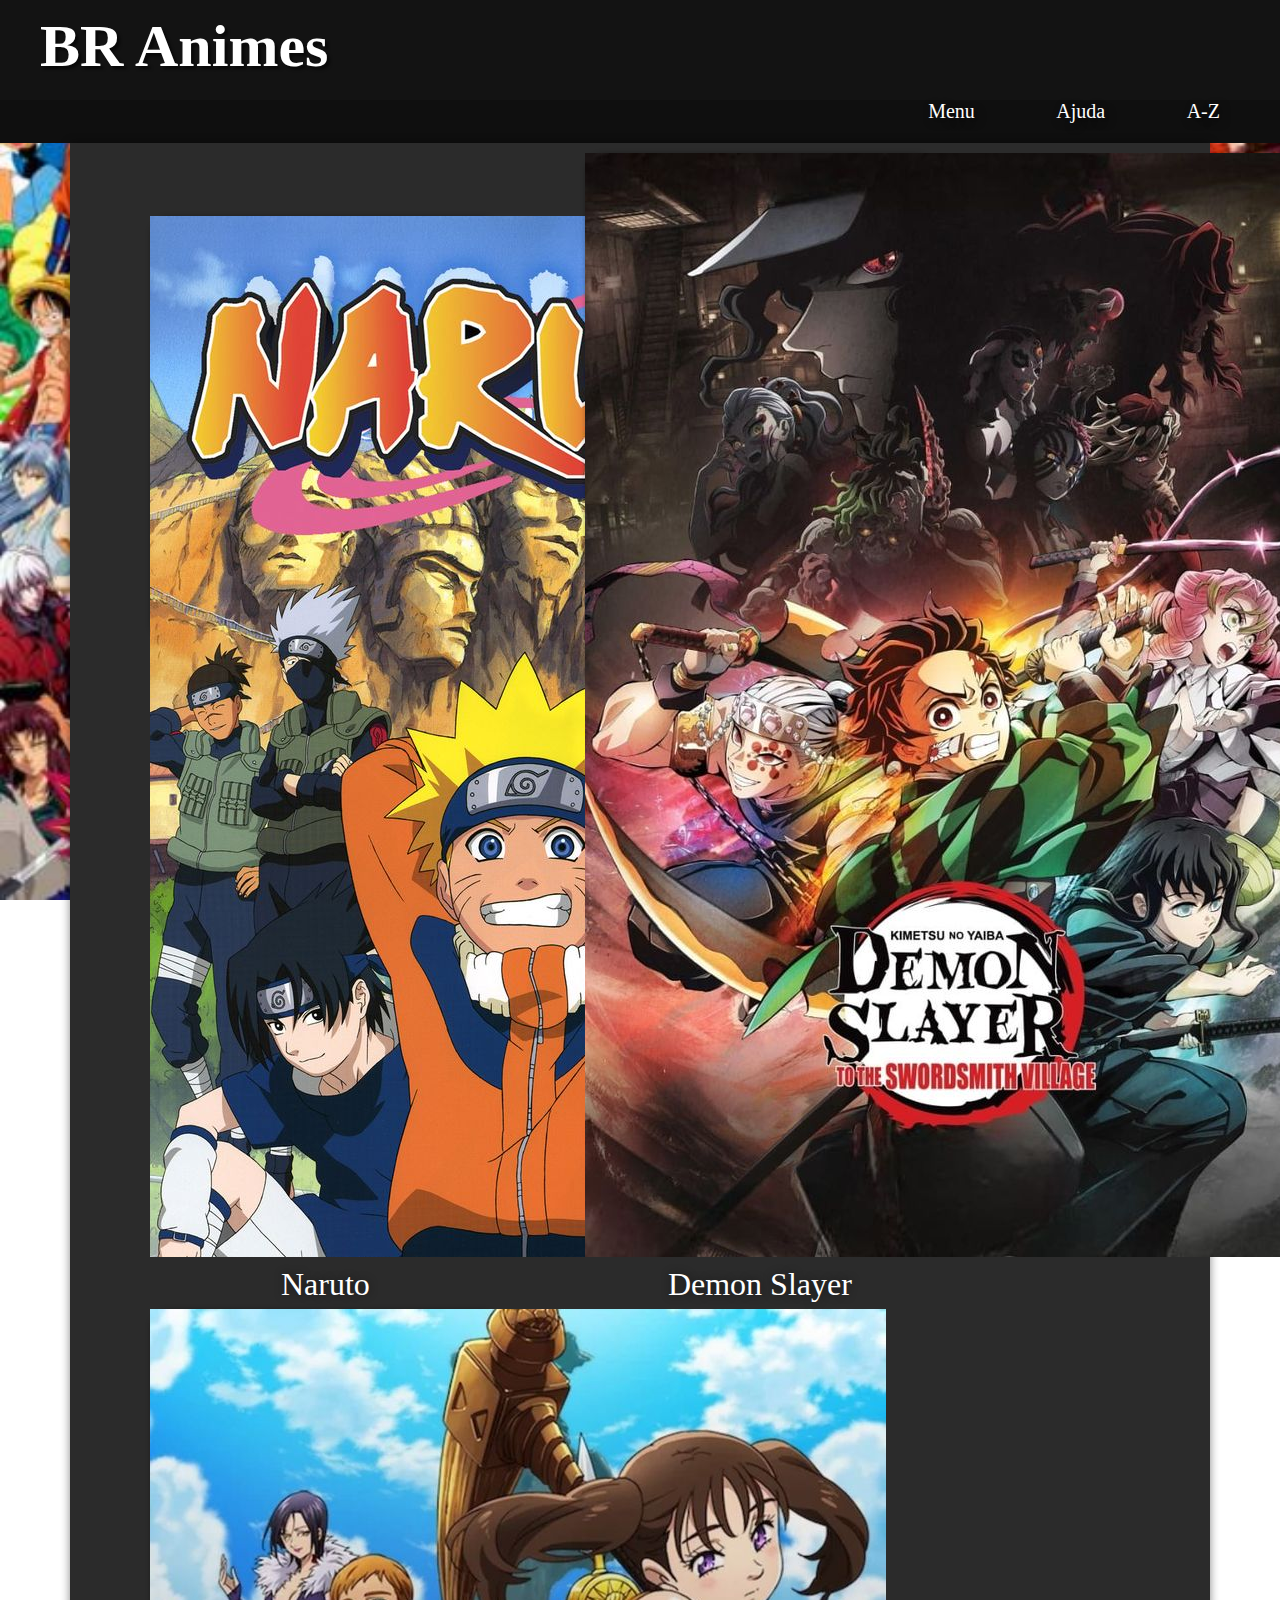
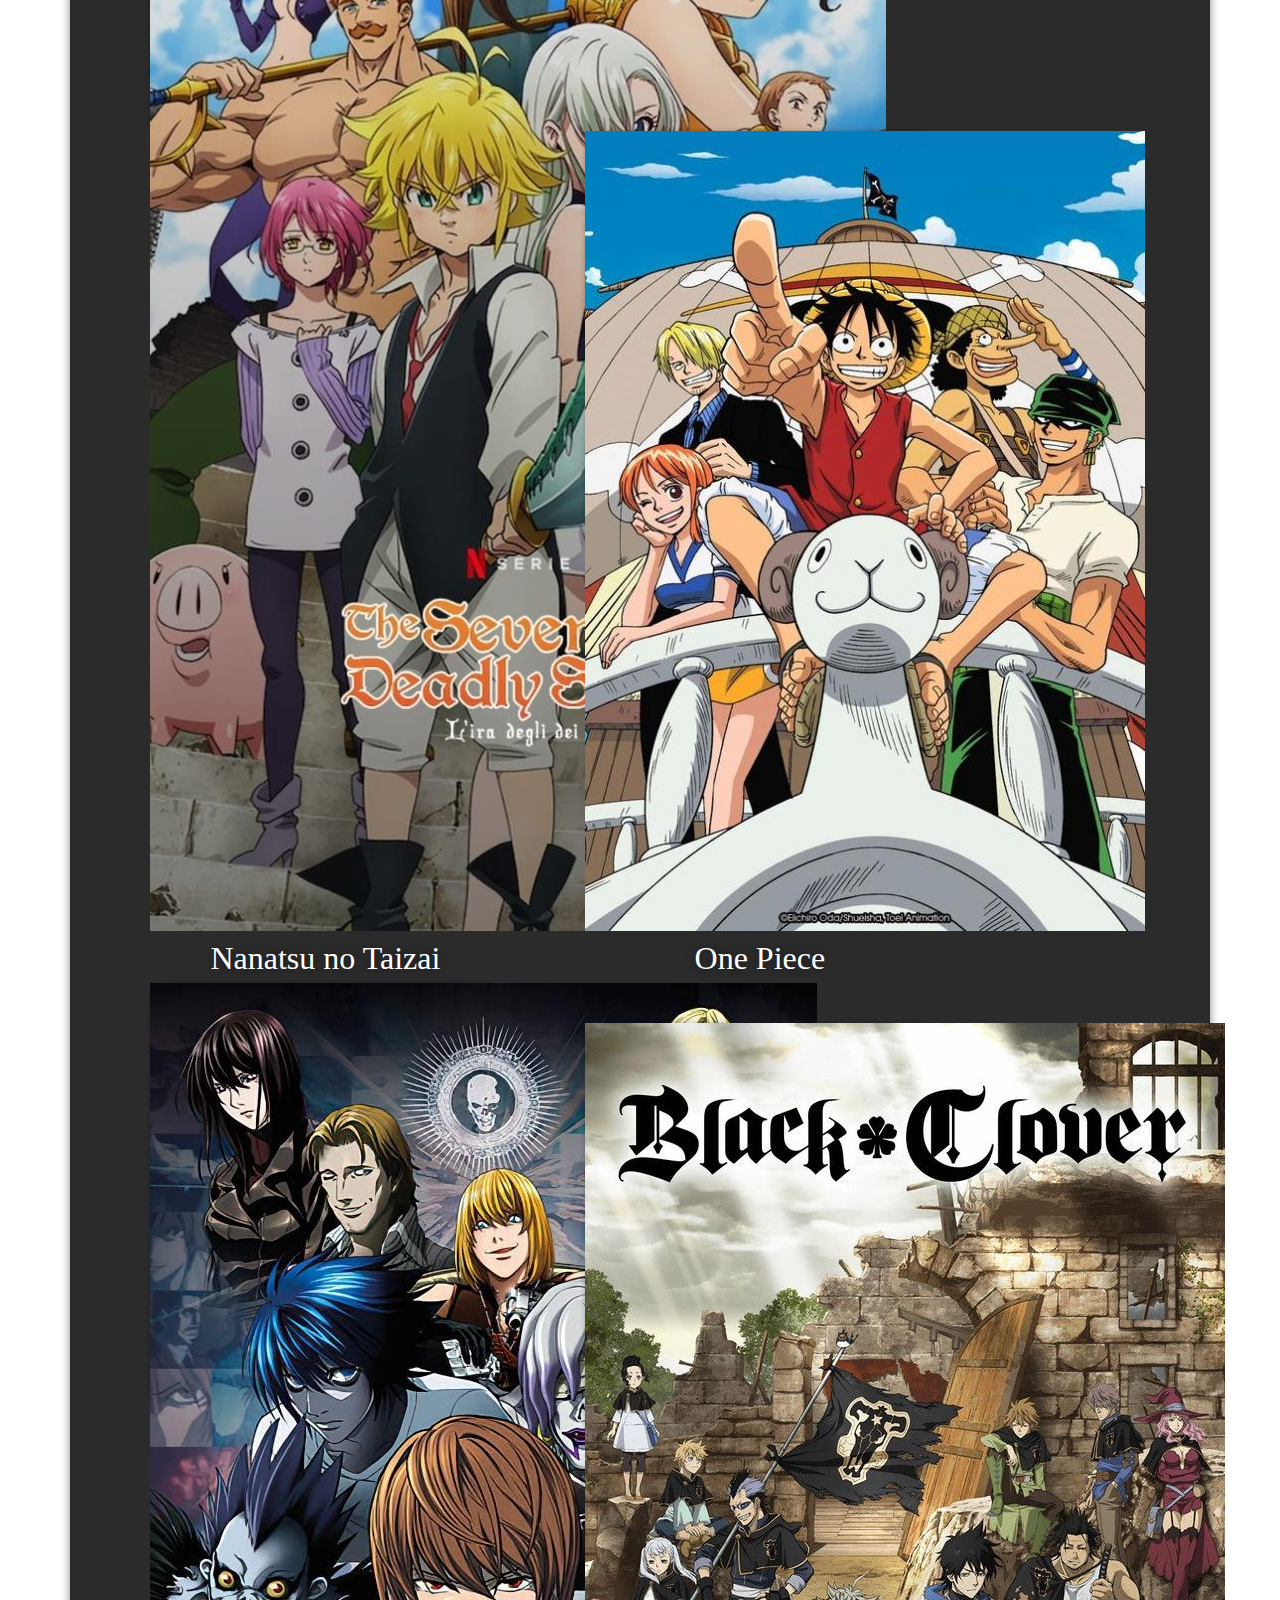
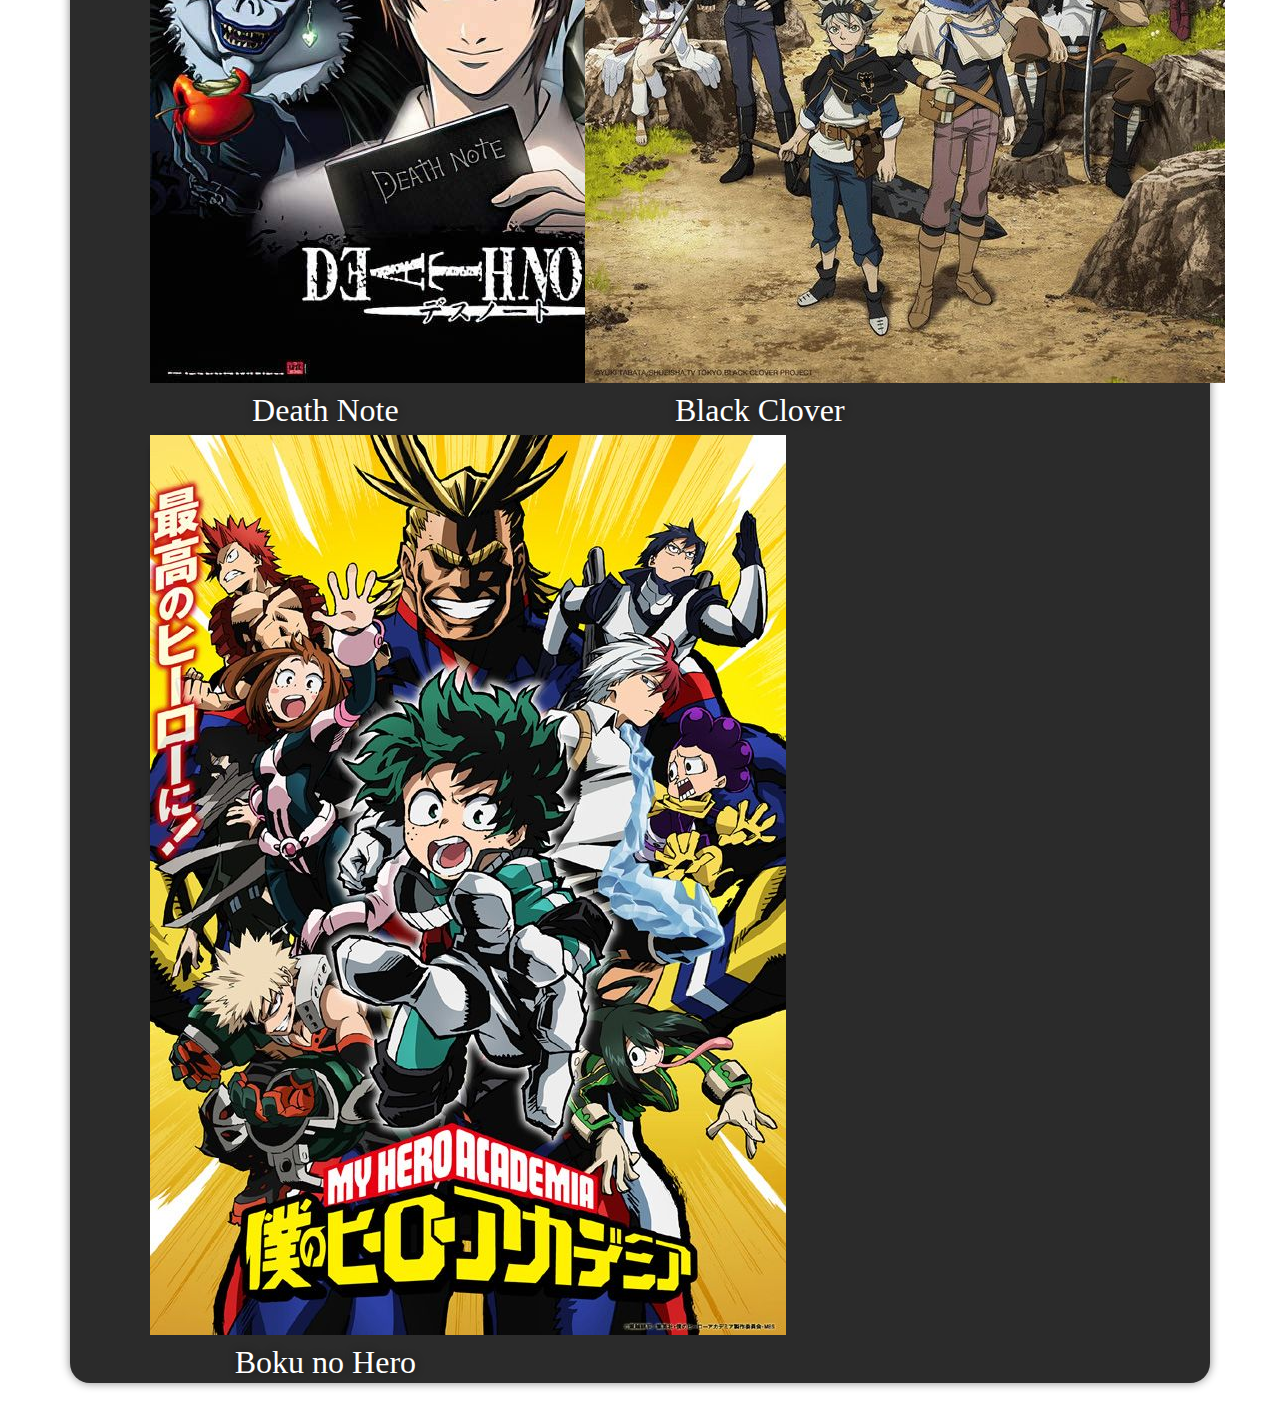
<file: index.html>
<!DOCTYPE html>
<html lang="pt-br">
<head>
    <meta charset="UTF-8">
    <meta name="viewport" content="width=device-width, initial-scale=1.0">
    <title>BR Animes</title>
    <link rel="shortcut icon" href="favcicon/android-chrome-192x192.png" type="image/x-icon">
    <link rel="stylesheet" href="estilo/retrato.css" media="screen and (orientation: portrait)">
    <link rel="stylesheet" href="estilo/paisagem.css" media="screen and (orientation: landscape)">

</head>
<body>
   <header>
    <h1>BR Animes</h1>
   </header>

   <nav>
    <a href="#">Menu</a>
    <a href="#">Ajuda</a>
    <a href="#">A-Z</a>
   </nav>

    <main>
       
        <div>
            
            <a href="sinopse.animes/naruto.html"><img src="imagens/download (7).jfif" alt="Naruto"></a>
            <p>Naruto</p>
        </div>  
         

        <div>
            <a href="sinopse.animes/demonslayer.html"><img src="imagens/download (8).jfif" alt="Demon Slayer"></a>
            
            <p>Demon Slayer</p>
        </div>

        <div>
            <a href="sinopse.animes/nanatsunotaizai.html"><img src="imagens/download (9).jfif" alt="Nanatsu no Taizai"></a>
            
            <p>Nanatsu no Taizai</p>
        </div>
        <div>
            <a href="sinopse.animes/onepiece.html"><img src="imagens/one pièce.jfif" alt="One Piece"></a>
            
            <p>One Piece</p>
        </div>
        <div>
            <a href="sinopse.animes/deathnote.html"><img src="imagens/POSTER STOP ONLINE Death Note - Manga_Anime TV Show Poster_Print (Character Collage) (Size 24_ x 36_).jfif" alt="Death Note"></a>
            
            <p>Death Note</p>
        </div>
        <div>
            <a href="sinopse.animes/blackclover.html"> <img src="imagens/Black Clover.jfif" alt="Black Clover"></a>
            
            <p>Black Clover</p>
        </div>
        <div >
            <a href="sinopse.animes/bokunohero.html"><img src="imagens/9983d19c-a08e-4b17-aea1-9370e513fd42.jfif" alt="Boku no Hero"></a>
            
            <p>Boku no Hero</p>
        </div>
    </main>

</body>
</html>
</file>
<file: estilo/retrato.css>
@charset "UTF-8";

/*TELAS EM PE*/


    
    *{
        margin: 0px;
        padding: 0px;
        font-family: Arial, Helvetica, sans-serif;
    }
    body{
        background-image: url(../fundo/1628041028-webpnet-compress-image.jpg.jpeg);
        background-size: cover;
        background-attachment: fixed;
        height: 100%;
        background-repeat: no-repeat;
    }
    
    header{
        background-color: rgb(19, 19, 19);
        height: 89px;
        width: 100vw;
        color: white;
    }
     header > h1{
        padding-left: 10px;
        font-size: 40px;
        font-family: fantasy;
        padding-top: 12px;
        text-align: center;
        text-shadow: 3px 3px 3px rgba(0, 0, 0, 0.589);
    }
    
    nav{
        text-align: center;
        background-color:rgb(15, 15, 15);
        height: 43px;
        
        
        text-decoration: none;
        
    }
    nav > a{ 
    
        margin-left: 17px;
        font-size: 20px;
        margin-top:90px;
        color: white;
        text-decoration: none;
        font-family: fantasy;
        text-shadow: 3px 3px 8px rgba(0, 0, 0, 0.589);
    }
    nav > a:hover{
        background-color:rgb(255, 255, 255);
        border-radius: 2px;
        color: rgb(0, 0, 0);
    }
    
    main{
        background-color: rgb(43, 43, 43);
        
        width: 100vw;
        height: 100%;
        margin-bottom: 40px;
        margin: auto;
        margin-bottom: 30px;
        padding-bottom: 6px;
        margin-top: 6px;
        box-shadow: 0px 0px 10px rgba(0, 0, 0, 0.473);
        border-radius: 20px 10px 50px 20px;
    }
    div{
        background-color: rgba(22, 22, 22, 0.425);
        height: 170px;
        width: 166px;
        padding-bottom: 25px;
        margin-left: 20px;
        display: inline-block;
        margin-top: 10px;
        margin-bottom: 10px;
        border-radius: 20px;
        text-align: center;
        box-shadow: 0px 0px 5px rgba(0, 0, 0, 0.267);
       
        
    } 
    a > img{
        box-shadow:0px 0px 8px rgba(0, 0, 0, 0.712) ;
        margin-top:10px ;
        border-radius: 20px;
        height: 120px;
        width: 120px;

       
        border: 2px solid white;
    }
    div > p{
        text-decoration: none;
        color: white;
        margin-top: 5px;
        font-size:1.3em;
        font-family: fantasy;
        text-shadow: 0px 0px 10px rgba(0, 0, 0, 0.479);
        
    }
   
    div:hover{
        background-color: rgba(0, 0, 0, 0.514);
        border: 1px solid rgba(255, 255, 255, 0.315);
        
        
    }
</file>
<file: estilo/paisagem.css>
@charset "UTF-8";
/*TELA DEITADA*/

@media screen and (min-width: 768px) and (max-width:992px){
    *{
        margin: 0px;
        padding: 0px;
        font-family: Arial, Helvetica, sans-serif;
    }
    body{
        background-image: url(../fundo/1628041028-webpnet-compress-image.jpg.jpeg);
        background-size: cover;
        background-attachment: fixed;
        height: 100%;
        background-repeat: no-repeat;
    }
    
    header{
        background-color: rgb(19, 19, 19);
        height: 100px;
        width: 100%;
        color: white;
    }
     header > h1{
        padding-left: 40px;
        font-size: 60px;
        font-family: fantasy;
        padding-top: 12px;
        text-align: left;
        text-shadow: 3px 3px 3px rgba(0, 0, 0, 0.589);
    }
    
    nav{
        text-align: center;
        background-color:rgb(15, 15, 15);
        height: 43px;
        
        
        text-decoration: none;
        
    }
    nav > a{ 
    
        margin-left: 17px;
        font-size: 20px;
        margin-top:90px;
        color: white;
        margin-right: 60px;
        text-decoration: none;
        font-family: fantasy;
        text-shadow: 3px 3px 8px rgba(0, 0, 0, 0.589);
    }
    nav > a:hover{
        background-color:rgba(255, 255, 255, 0.596);
        border-radius: 2px;
        color: rgb(0, 0, 0);
    
    }
    main{
        background-color: rgb(43, 43, 43);
        
        width: 95%;
        height: 100%;
        margin-bottom: 40px;
        margin: auto;
        margin-top: 20px;
        padding-bottom: 6px;
        
        box-shadow: 0px 0px 10px rgba(0, 0, 0, 0.473);
        border-radius: 0px 0px 20px 20px;
    }
    div{
        background-color: rgba(22, 22, 22, 0.425);
        height: 400px;
        width: 350px;
        padding-bottom: 25px;
        margin-left: 80px;
        display: inline-block;
        margin-top: 10px;
        margin-bottom: 10px;
        border-radius: 20px;
        text-align: center;
        box-shadow: 0px 0px 5px rgba(0, 0, 0, 0.267);
       
        
    } 
    div > img{
        box-shadow:0px 0px 8px rgba(0, 0, 0, 0.712) ;
        margin-top:50px ;
        border-radius: 20px;
        height: 300px;
        width: 250px;

       
        border: 2px solid white;
    }
    div > p{
        color: white;
        margin-top: 5px;
        font-size:2em;
        font-family: fantasy;
        text-shadow: 0px 0px 10px rgba(0, 0, 0, 0.479);
        
    }
    
    div:hover{
        background-color: rgba(0, 0, 0, 0.514);
        border: 1px solid rgb(255, 255, 255);
        
        
    }
}

@media screen and (min-width: 992px){
    *{
        margin: 0px;
        padding: 0px;
        font-family: Arial, Helvetica, sans-serif;
    }
    body{
        background-image: url(../fundo/1628041028-webpnet-compress-image.jpg.jpeg);
        background-size: cover;
        background-attachment: fixed;
        height: 100%;
        background-repeat: no-repeat;
    }
    
    header{
        background-color: rgb(19, 19, 19);
        height: 100px;
        width: 100%;
        color: white;
    }
     header > h1{
        padding-left: 40px;
        font-size: 60px;
        font-family: fantasy;
        padding-top: 12px;
        text-align: left;
        text-shadow: 3px 3px 3px rgba(0, 0, 0, 0.589);
    }
    
    nav{
        text-align: right;
        background-color:rgb(15, 15, 15);
        height: 43px;
        
        
        text-decoration: none;
        
    }
    nav > a{ 
    
        margin-left: 17px;
        font-size: 20px;
        margin-top:90px;
        color: white;
        margin-right: 60px;
        text-decoration: none;
        font-family: fantasy;
        text-shadow: 3px 3px 8px rgba(0, 0, 0, 0.589);
    }
    nav > a:hover{
        background-color:rgba(255, 255, 255, 0.596);
        border-radius: 2px;
        color: rgb(0, 0, 0);
    
    }
    main{
        background-color: rgb(43, 43, 43);
        
        width: 89%;
        height: 100%;
        margin-bottom: 40px;
        margin: auto;
        margin-bottom: 30px;
        padding-bottom: 6px;
        
        box-shadow: 0px 0px 10px rgba(0, 0, 0, 0.473);
        border-radius: 0px 0px 20px 20px;
    }
    div{
        background-color: rgba(22, 22, 22, 0.425);
        height: 400px;
        width: 350px;
        padding-bottom: 25px;
        margin-left: 80px;
        display: inline-block;
        margin-top: 10px;
        margin-bottom: 10px;
        border-radius: 20px;
        text-align: center;
        box-shadow: 0px 0px 5px rgba(0, 0, 0, 0.267);
       
        
    } 
    div > img{
        box-shadow:0px 0px 8px rgba(0, 0, 0, 0.712) ;
        margin-top:50px ;
        border-radius: 20px;
        height: 300px;
        width: 250px;

       
        border: 2px solid white;
    }
    div > p{
        color: white;
        margin-top: 5px;
        font-size:2em;
        font-family: fantasy;
        text-shadow: 0px 0px 10px rgba(0, 0, 0, 0.479);
        
    }
    
    div:hover{
        background-color: rgba(0, 0, 0, 0.514);
        border: 1px solid rgb(255, 255, 255);
        
        
    }
}
</file>
